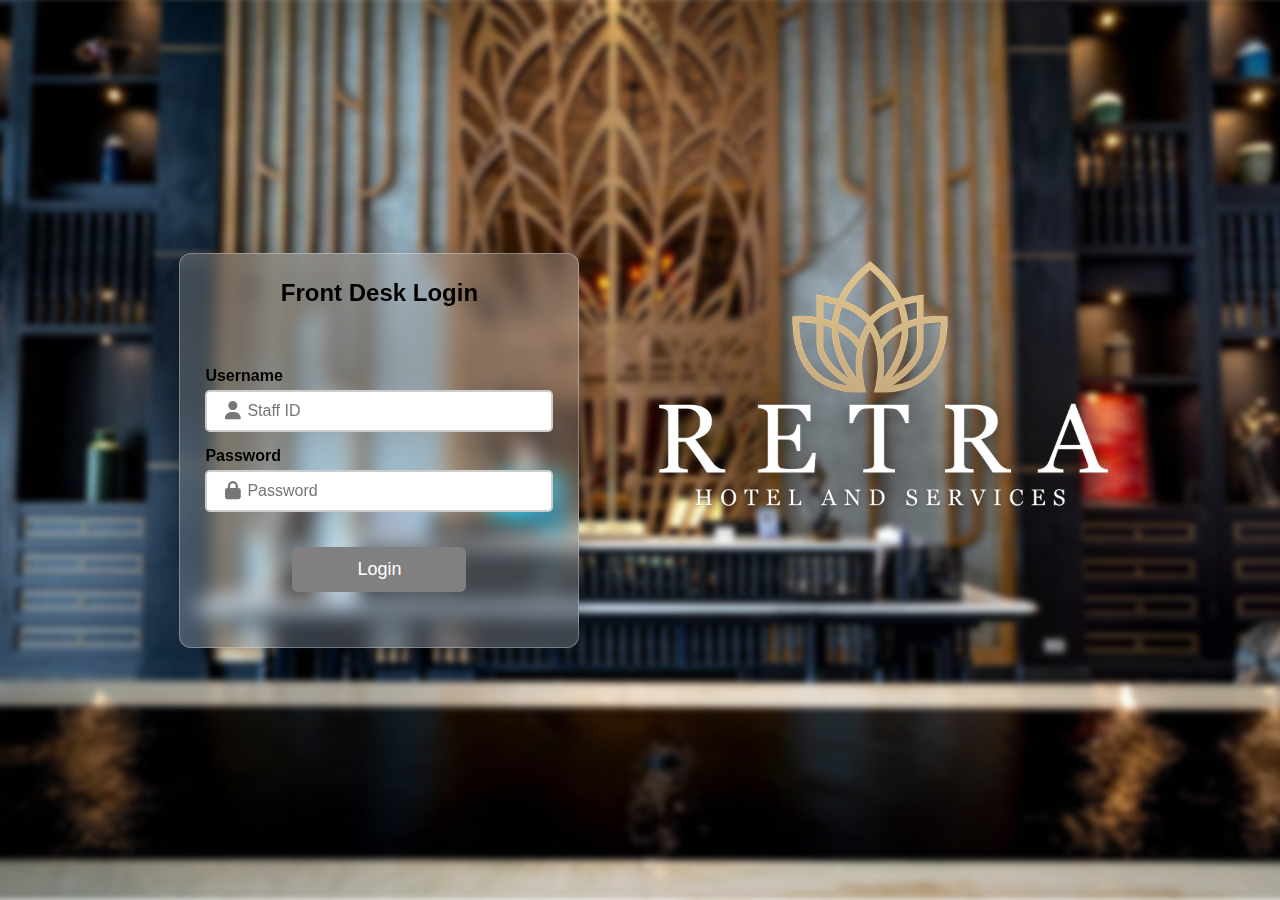
<file: front/index.html>
<!DOCTYPE html>
<html lang="en">
<head>
    <meta charset="UTF-8">
    <meta name="viewport" content="width=device-width, initial-scale=1.0">
    <title>Login | Front Desk</title>
    <link rel="stylesheet" href="style.css">
    <link rel="stylesheet" href="https://cdnjs.cloudflare.com/ajax/libs/font-awesome/6.5.0/css/all.min.css">

</head>
<body>
    <div class="container">
        <div class="login-container">
            <form class="login-form">
                <h2>Front Desk Login</h2>
    
                <div class="input-group">
                    <label for="username">Username</label>
                    <div class="input-wrapper">
                        <i class="fas fa-user"></i>
                        <input type="text" id="username" placeholder="Staff ID" required>
                    </div>
                </div>
                
                <div class="input-group">
                    <label for="password">Password</label>
                    <div class="input-wrapper">
                        <i class="fas fa-lock"></i>
                        <input type="password" id="password" placeholder="Password" required>
                    </div>
                </div>
                
                <button type="submit">Login</button>
            </form>
        </div>
        <img src="1 3.png" alt="Logo" class="login-logo">
    </div>
    
</body>
</html>
</file>
<file: front/style.css>
* {
    margin: 0;
    padding: 0;
    box-sizing: border-box;
    font-family: 'Arial', sans-serif;
}


body {
    background: url('image 13.png') no-repeat center center fixed;
    background-size: cover;
    display: flex;
    justify-content: center;
    align-items: center;
    height: 100vh;
}


.login-container {
    background: rgba(255, 255, 255, 0.2); 
    padding: 25px;
    border-radius: 12px;
    box-shadow: 0px 8px 20px rgba(0, 0, 0, 0.2);
    width: 400px;
    text-align: center;
    margin: 20px;
    animation: fadeIn 0.6s ease-in-out;
    backdrop-filter: blur(10px);
    border: 1px solid rgba(255, 255, 255, 0.3);
}

.container {
    display: flex;
    align-items: center;
    justify-content: center;
    gap: 40px; 
}


.login-logo {
    position: relative;
    width: 40%; 
    height: 40%;
    height: auto;
    bottom: 50px;
    position: relative;
}


h2 {
    color:black;
    margin-bottom: 60px;
}


.input-group {
    text-align: left;
    margin-bottom: 15px;
}

label {
    font-weight: bold;
    color: black;
    display: block;
    margin-bottom: 5px;
}


.input-wrapper {
    position: relative;
    width: 100%;
}


.input-wrapper input {
    width: 100%;
    padding: 10px 40px; 
    border: 2px solid #ccc;
    border-radius: 5px;
    font-size: 16px;
    transition: border 0.3s ease;
    display: block;
    margin: 0 auto;
}


.input-wrapper i {
    position: absolute;
    left: 20px;
    top: 50%;
    transform: translateY(-50%);
    font-size: 18px;
    color: #777;
}



.input-wrapper input:focus {
    border-color: #4CAF50;
    outline: none;
}


button {
    position: relative;
    background: gray;
    color: white;
    border: none;
    padding: 12px;
    font-size: 18px;
    margin-bottom: 50px;
    border-radius: 6px;
    cursor: pointer;
    width: 50%;
    top: 20px;
    transition: background 0.3s ease-in-out;
}

button:hover {
    background: #a3a5a4;
}


.register-link {
    margin-top: 10px;
    font-size: 14px;

}

.register-link a {
    color: #8d8f8d;
    text-decoration: none;
    font-weight: bold;
}

.register-link a:hover {
    text-decoration: underline;
}


@keyframes fadeIn {
    from {
        opacity: 0;
        transform: translateY(-10px);
    }
    to {
        opacity: 1;
        transform: translateY(0);
    }
}
</file>
